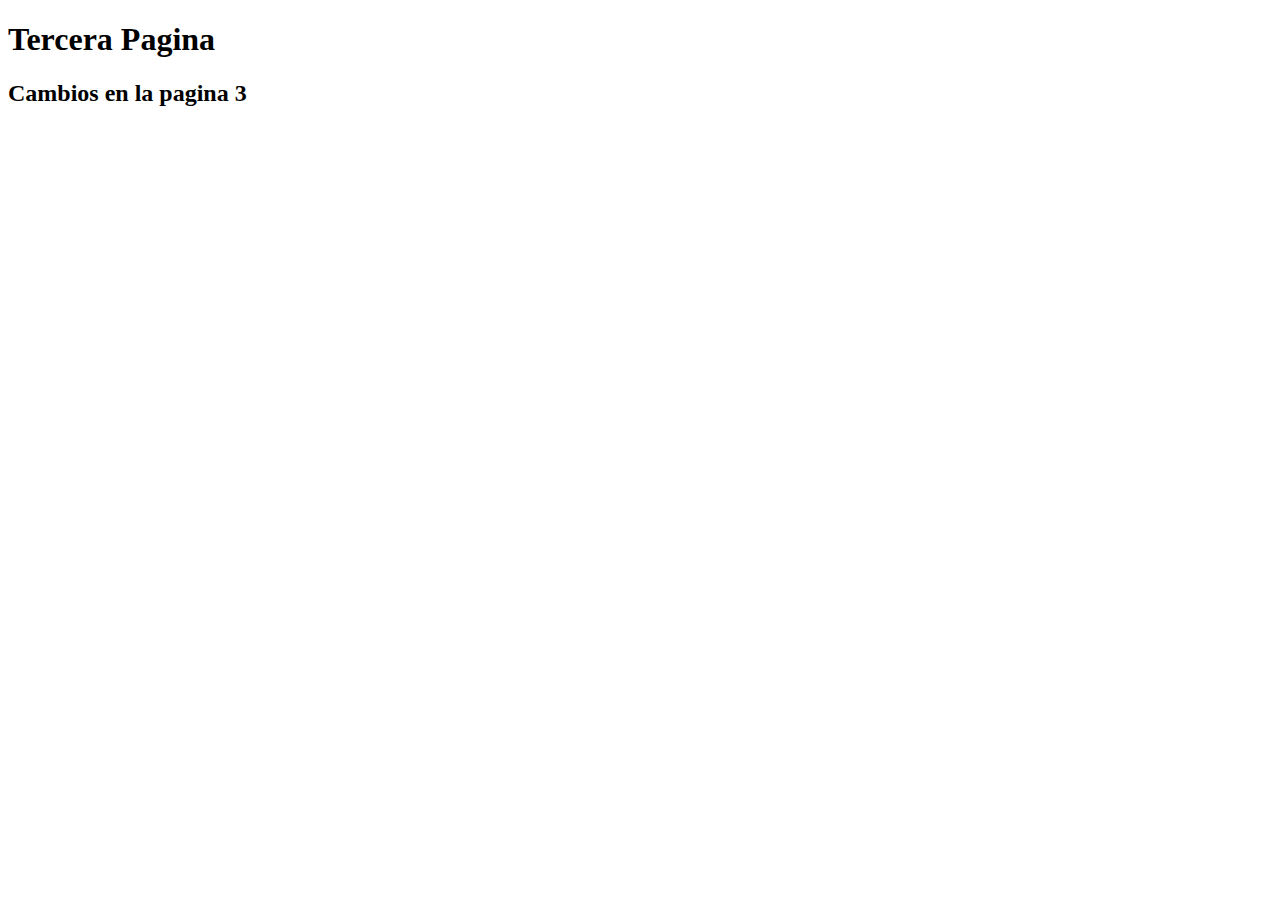
<file: tercerapagina.html>
<!DOCTYPE html>
<html lang="en">
<head>
    <meta charset="UTF-8">
    <meta http-equiv="X-UA-Compatible" content="IE=edge">
    <meta name="viewport" content="width=device-width, initial-scale=1.0">
    <title>Tercera Pagina</title>
</head>
<body>
    <h1>Tercera Pagina</h1>
    <h2>Cambios en la pagina 3</h2>
    
</body>
</html>
</file>
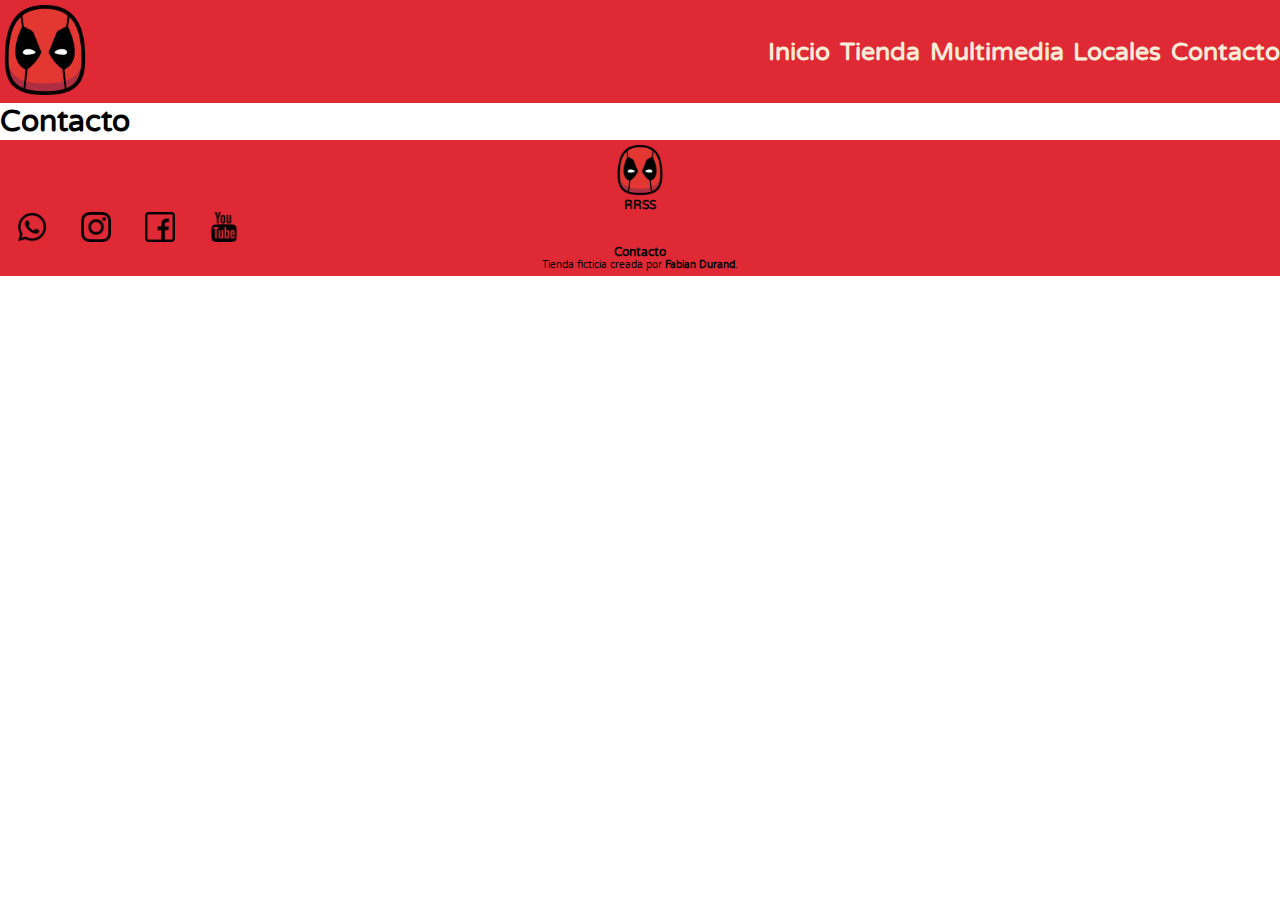
<file: pages/contacto.html>
<!DOCTYPE html>
<html lang="es">
<head>
    <meta charset="UTF-8">
    <meta http-equiv="X-UA-Compatible" content="IE=edge">
    <meta name="viewport" content="width=device-width, initial-scale=1.0">
    <title>Deadpoolsite</title>
    <link rel="shortcut icon" href="../img/logo.png" type="image/x-icon">
    <link rel="stylesheet" href="../css/style.css">
</head>
<body>
<!-- BARRA DE NAVEGACION -->
    <header>
        <span class="logoBarra">
            <a href="../index.html"><img src="../img/logo.png" alt="logo"></a>
        </span>
        <nav class="botonesBarra">
            <ul>
               <li><a href="../index.html">Inicio</a></li>
                <li><a href="tienda.html">Tienda</a></li>
                <li><a href="multimedia.html">Multimedia</a></li>
                <li><a href="locales.html">Locales</a></li>
                <li><a href="contacto.html">Contacto</a></li>
            </ul>
        </nav>
    </header>
    
<!-- SECCIONES DEL SITIO -->
    <main>
        <h1>Contacto</h1>

    </main>

<!-- PIE DE PAGINA -->
    <footer>
        <h3 class="logoPie"><img src="../img/logo.png" alt="logo"></h3>  
        <h3>RRSS</h3>
        <nav class="logoRedes">
            <ul>
                <li><a href="https://www.whatsapp.com/?lang=es" target="_blank"><img src="../img/logowp.png" alt="Whatsapp"></a></li>
                <li><a href="https://www.instagram.com/" target="_blank"><img src="../img/logoig.png" alt="Instagram"></a></li>
                <li><a href="https://es-la.facebook.com/" target="_blank"><img src="../img/logofb.png" alt="Facebook"></a></li>
                <li><a href="https://www.youtube.com/" target="_blank"><img src="../img/logoyt.png" alt="YouTube"></a></li>
            </ul>
        </nav>
        <h3><a href="contacto.html">Contacto</a></h3>
        <p class="frasePie">Tienda ficticia creada por <strong>Fabian Durand</strong>.</p>
    </footer>
</body>
</html>
</file>
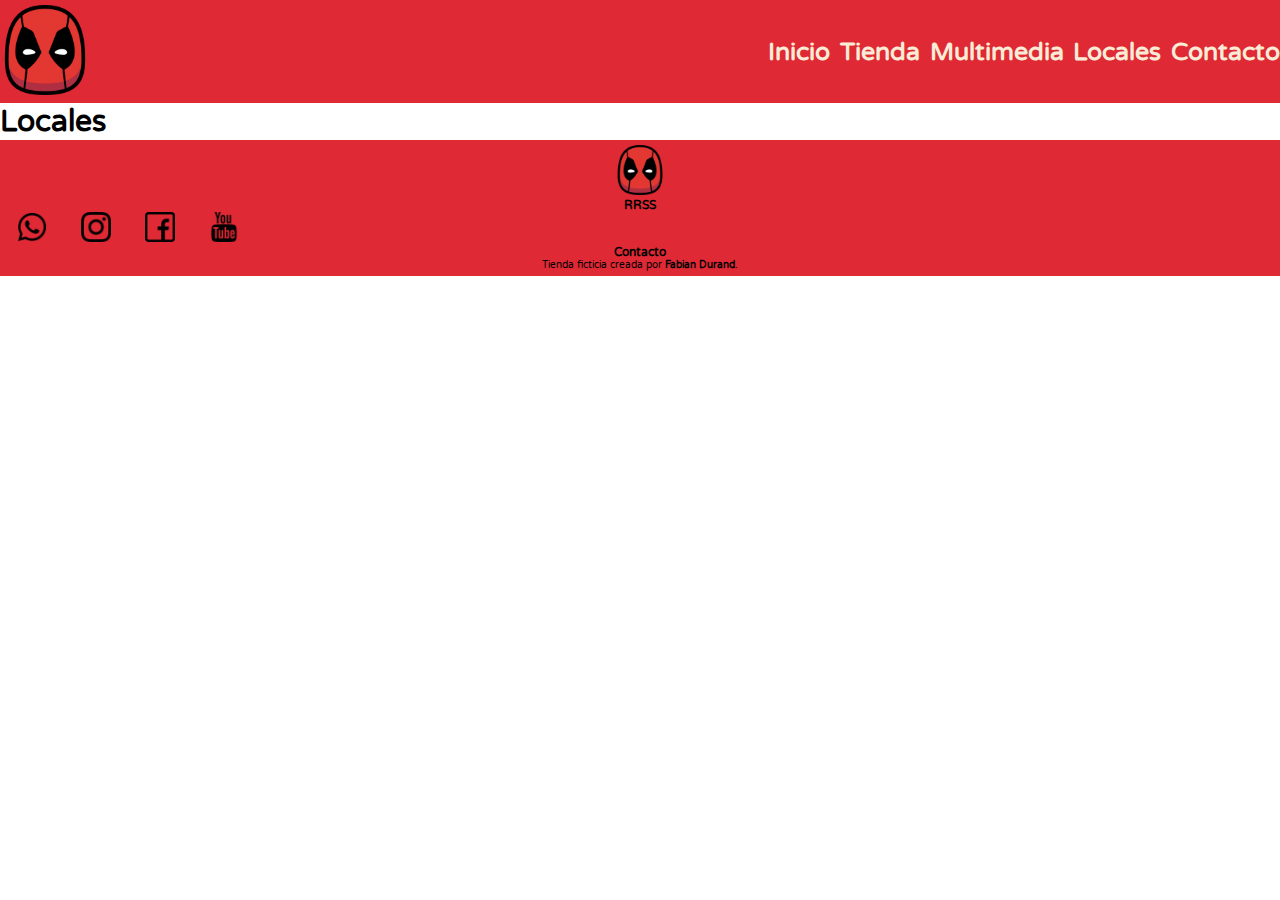
<file: pages/locales.html>
<!DOCTYPE html>
<html lang="es">
<head>
    <meta charset="UTF-8">
    <meta http-equiv="X-UA-Compatible" content="IE=edge">
    <meta name="viewport" content="width=device-width, initial-scale=1.0">
    <title>Deadpoolsite</title>
    <link rel="shortcut icon" href="../img/logo.png" type="image/x-icon">
    <link rel="stylesheet" href="../css/style.css">
</head>
<body>
<!-- BARRA DE NAVEGACION -->
    <header>
        <span class="logoBarra">
            <a href="../index.html"><img src="../img/logo.png" alt="logo"></a>
        </span>
        <nav class="botonesBarra">
            <ul>
               <li><a href="../index.html">Inicio</a></li>
                <li><a href="tienda.html">Tienda</a></li>
                <li><a href="multimedia.html">Multimedia</a></li>
                <li><a href="locales.html">Locales</a></li>
                <li><a href="contacto.html">Contacto</a></li>
            </ul>
        </nav>
    </header>
    
<!-- SECCIONES DEL SITIO -->
    <main>
        <h1>Locales</h1>

    </main>

<!-- PIE DE PAGINA -->
    <footer>
        <h3 class="logoPie"><img src="../img/logo.png" alt="logo"></h3>  
        <h3>RRSS</h3>
        <nav class="logoRedes">
            <ul>
                <li><a href="https://www.whatsapp.com/?lang=es" target="_blank"><img src="../img/logowp.png" alt="Whatsapp"></a></li>
                <li><a href="https://www.instagram.com/" target="_blank"><img src="../img/logoig.png" alt="Instagram"></a></li>
                <li><a href="https://es-la.facebook.com/" target="_blank"><img src="../img/logofb.png" alt="Facebook"></a></li>
                <li><a href="https://www.youtube.com/" target="_blank"><img src="../img/logoyt.png" alt="YouTube"></a></li>
            </ul>
        </nav>
        <h3><a href="contacto.html">Contacto</a></h3>
        <p class="frasePie">Tienda ficticia creada por <strong>Fabian Durand</strong>.</p>
    </footer>
</body>
</html>
</file>
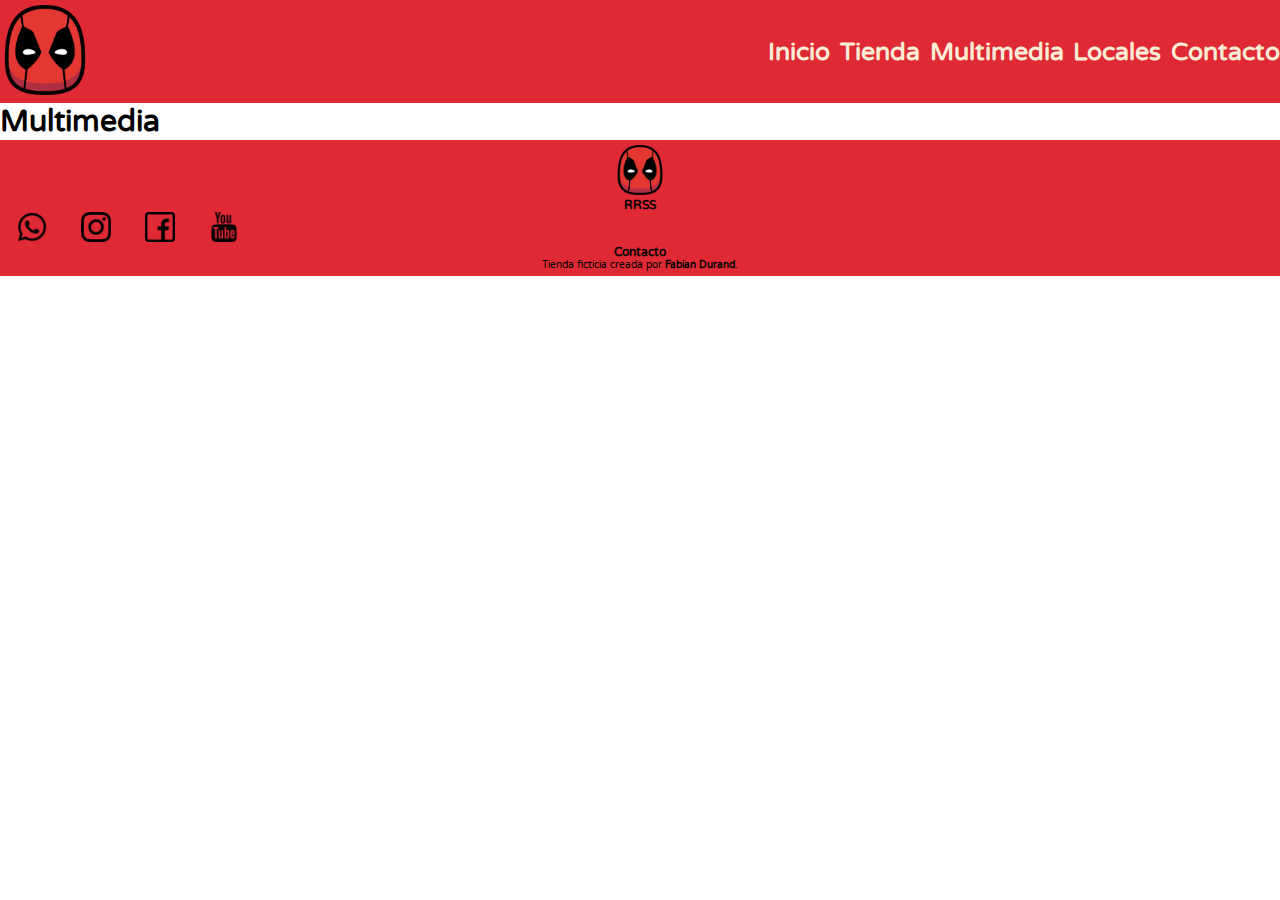
<file: pages/multimedia.html>
<!DOCTYPE html>
<html lang="es">
<head>
    <meta charset="UTF-8">
    <meta http-equiv="X-UA-Compatible" content="IE=edge">
    <meta name="viewport" content="width=device-width, initial-scale=1.0">
    <title>Deadpoolsite</title>
    <link rel="shortcut icon" href="../img/logo.png" type="image/x-icon">
    <link rel="stylesheet" href="../css/style.css">
</head>
<body>
<!-- BARRA DE NAVEGACION -->
    <header>
        <span class="logoBarra">
            <a href="../index.html"><img src="../img/logo.png" alt="logo"></a>
        </span>
        <nav class="botonesBarra">
            <ul>
               <li><a href="../index.html">Inicio</a></li>
                <li><a href="tienda.html">Tienda</a></li>
                <li><a href="multimedia.html">Multimedia</a></li>
                <li><a href="locales.html">Locales</a></li>
                <li><a href="contacto.html">Contacto</a></li>
            </ul>
        </nav>
    </header>
    
<!-- SECCIONES DEL SITIO -->
    <main>
        <h1>Multimedia</h1>

    </main>

<!-- PIE DE PAGINA -->
    <footer>
        <h3 class="logoPie"><img src="../img/logo.png" alt="logo"></h3>  
        <h3>RRSS</h3>
        <nav class="logoRedes">
            <ul>
                <li><a href="https://www.whatsapp.com/?lang=es" target="_blank"><img src="../img/logowp.png" alt="Whatsapp"></a></li>
                <li><a href="https://www.instagram.com/" target="_blank"><img src="../img/logoig.png" alt="Instagram"></a></li>
                <li><a href="https://es-la.facebook.com/" target="_blank"><img src="../img/logofb.png" alt="Facebook"></a></li>
                <li><a href="https://www.youtube.com/" target="_blank"><img src="../img/logoyt.png" alt="YouTube"></a></li>
            </ul>
        </nav>
        <h3><a href="contacto.html">Contacto</a></h3>
        <p class="frasePie">Tienda ficticia creada por <strong>Fabian Durand</strong>.</p>
    </footer>
</body>
</html>
</file>
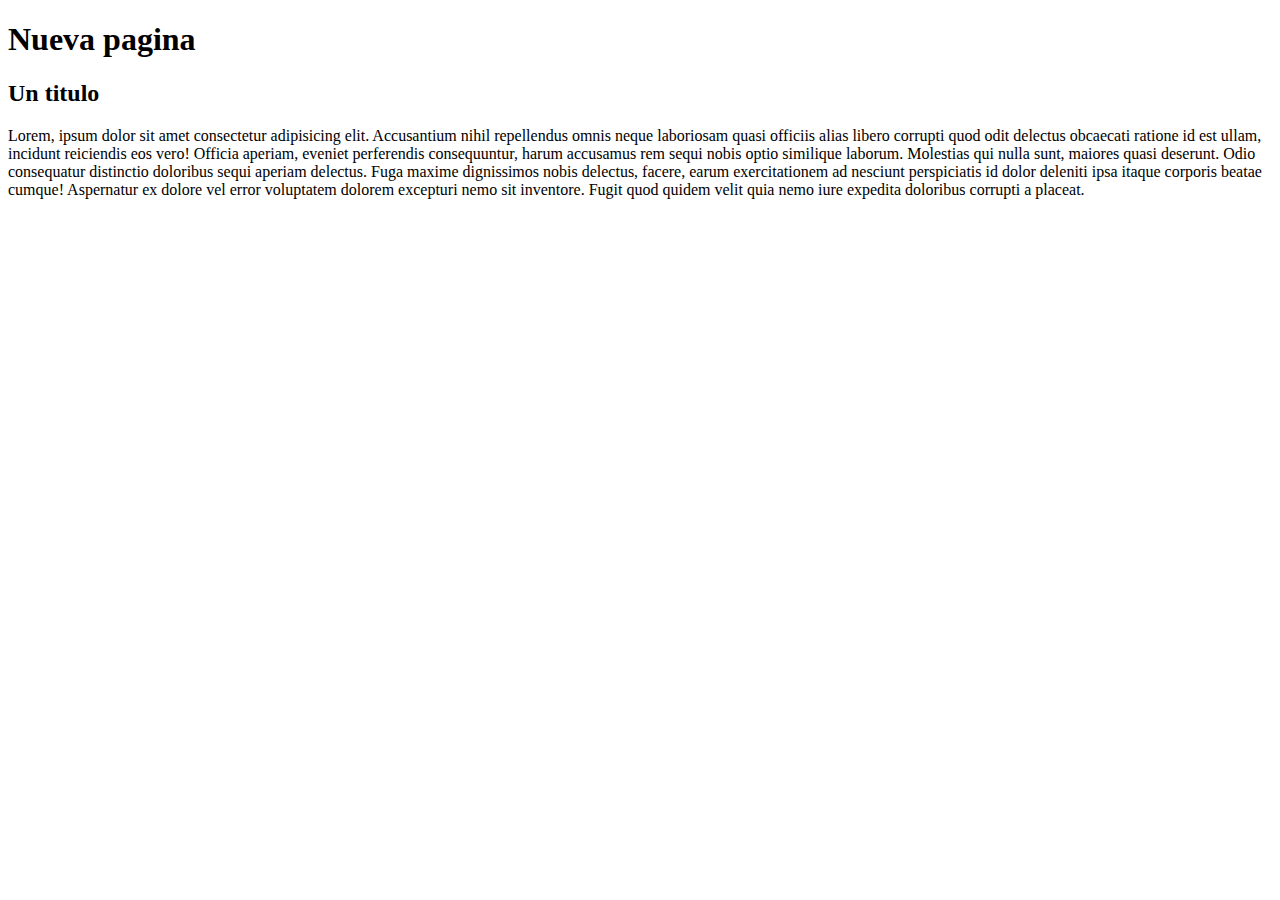
<file: pages/nuevapagina.html>
<!DOCTYPE html>
<html lang="es">
<head>
    <meta charset="UTF-8">
    <meta http-equiv="X-UA-Compatible" content="IE=edge">
    <meta name="viewport" content="width=device-width, initial-scale=1.0">
    <title>Nueva Pagina</title>
</head>
<body>
    <h1>Nueva pagina</h1>
    <h2>Un titulo</h2>
    <p>Lorem, ipsum dolor sit amet consectetur adipisicing elit. Accusantium nihil repellendus omnis neque laboriosam quasi officiis alias libero corrupti quod odit delectus obcaecati ratione id est ullam, incidunt reiciendis eos vero! Officia aperiam, eveniet perferendis consequuntur, harum accusamus rem sequi nobis optio similique laborum. Molestias qui nulla sunt, maiores quasi deserunt. Odio consequatur distinctio doloribus sequi aperiam delectus. Fuga maxime dignissimos nobis delectus, facere, earum exercitationem ad nesciunt perspiciatis id dolor deleniti ipsa itaque corporis beatae cumque! Aspernatur ex dolore vel error voluptatem dolorem excepturi nemo sit inventore. Fugit quod quidem velit quia nemo iure expedita doloribus corrupti a placeat.</p>
    
</body>
</html>
</file>
<file: css/style.css>
@import url('https://fonts.googleapis.com/css2?family=Varela+Round&display=swap');

* {
    margin: 0;
    padding: 0;
}

html {
    font-size: 62.5%;
}

body {
    font-family: 'Varela Round', sans-serif;
    width: 100%;
    display: flex;
    /* flex-direction: column; */
    /* flex-wrap: wrap; */
    flex-flow: column wrap;
}

/* a {
    text-decoration: none;
}

ul {
    list-style-type: none;
} */

/* HEADER */
header {
    background-color: #DF2935;
    width: 100%;
    /* height: 10%; */
    /* display: inline-block; */
    /* margin-top: -11rem; */
    padding: 5px 0px;
    /* text-align: center; */
    color: white;
    /* position: fixed;
    z-index: 1; */
    /* display: flex;
    flex-direction: row; */
    display: flex;
    flex-direction: row;
    flex-wrap: wrap;
    /* background: radial-gradient(#DF2935, black); */
    justify-content: space-between;
    align-items: center;

}

.logoBarra {
    width: 30%;
}


.logoBarra img {
    width: 90px;
    /* display: inline-block; */
    /* margin-left: 5px;
    margin-top: 10px; */
}

.botonesBarra {
    width: 40%;
}

.botonesBarra ul {
    list-style-type: none;
    /* text-align: center; */
    /* margin-top: -55px; */
    /* display: flex; */
    display: flex;
    flex-direction: row;
    flex-wrap: wrap;
    justify-content: space-between;

}

.botonesBarra li {
    /* display: inline-block; */
    /* text-align: center; */
    /* margin-top: -600px; */
    color: black;
    /* margin-right: 5px; */
    /* display: flex;
    flex-direction: column;
    flex-wrap: wrap;
    justify-content: space-between; */

}

.botonesBarra a {
    /* text-align: center; */
    text-decoration: none;
    font-weight: bold;
    font-size: 2.5rem;
    color: antiquewhite;
}

.barraBusqueda {
    width: 30%;
}
/* FINAL HEADER */



/* FOOTER */
footer {
    background-color: #DF2935;
    width: 100%;
    padding: 5px 0px;
    /* display: inline-block;
    text-align: center; */
    display: flex;
    flex-direction: column;
    text-align: center;
}

footer a {
    color: black;
    text-decoration: none;
}

/* footer ul {
    list-style-type: none;
    display: flex;
    flex-direction: row;
    flex-wrap: wrap;
    margin: auto;
} */

.listaPie {
    display: flex;
    flex-direction: row;
    flex-wrap: wrap;
    justify-content: space-around;
    align-items: flex-start;
}

.logoPie img {
    width: 50px;
}

.logoRedes {
    width: 20%;
}

.logoRedes ul {
    
    list-style-type: none;
    display: flex;
    flex-direction: row;
    flex-wrap: wrap;
    justify-content: space-around;
}

.logoRedes li {
    /* display: inline-block; */
    color: black;
}

.logoRedes img {
    width: 30px;
}
/* FINAL FOOTER */



/* Main Index */
main {
    /* margin-top: 110px; */
    /* margin-top: 11rem; */
    width: 100%;
    /* height: 70%; */
    /* display: flex;
    flex-direction: row;
    flex-wrap: wrap; */
    font-size: 1.5rem;
    /* position: relative;
    margin-top: 15%; */
}

.portada {
    width: 100%;
    /* border: #DF2935 solid 1px; */
    display: flex;
}

.portada img {
    width: 90%;
    margin: auto;
    margin-top: 5px;
}

.imagenTres img {
    width: 300px;
}
/* Final Main Index */



/* Main Tienda */
.cajasItem {
    display: flex;
    flex-flow: row wrap;
    /* margin-left: 30px; */
    justify-content: space-evenly;
    align-content: space-around;
}

.item {
    border: black solid 1px;
    /* width: 300px;
    height: 450px; */
    /* margin: 10px 30px; */
    display: flex;
    flex-direction: column;
    text-align: center;
}

.item img {
    width: 90%;
    margin: auto;
}
/* Final Main Tienda */
</file>
